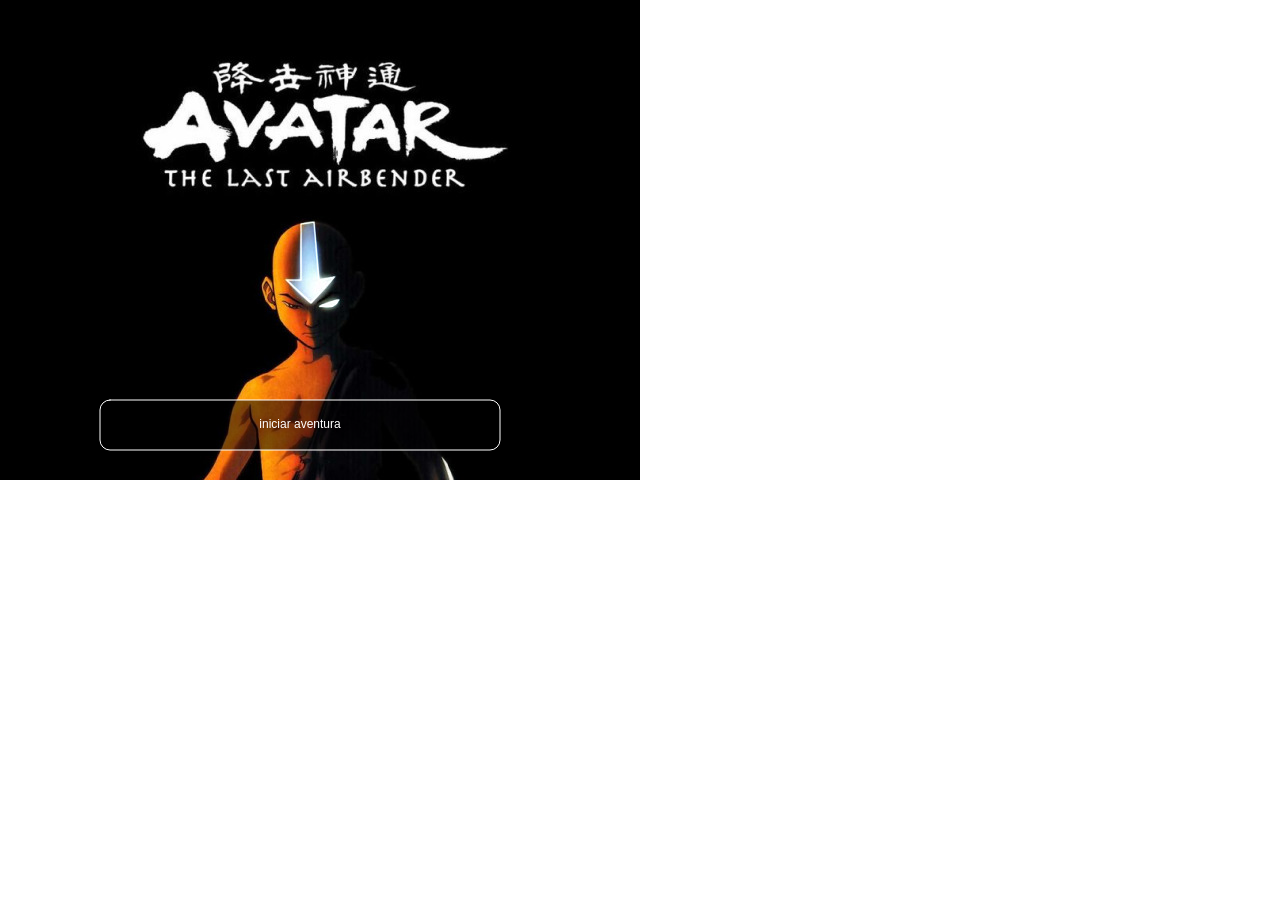
<file: mipruebatpfinal/index.html>
<!DOCTYPE html>
<html>
<head>
  <meta charset="utf-8">
  <meta name="viewport" content="width=device-width, initial-scale=1.0">

  <!-- PLEASE NO CHANGES BELOW THIS LINE (UNTIL I SAY SO) -->
  <script language="javascript" type="text/javascript" src="libraries/p5.min.js"></script>
  <script language="javascript" type="text/javascript" src="cargarCaminos.js"></script>
  <script language="javascript" type="text/javascript" src="csv.js"></script>
  <script language="javascript" type="text/javascript" src="dibujaBotonesyPantalla.js"></script>
  <script language="javascript" type="text/javascript" src="mousepressed.js"></script>
  <script language="javascript" type="text/javascript" src="mipruebatpfinal.js"></script>
  <!-- OK, YOU CAN MAKE CHANGES BELOW THIS LINE AGAIN -->

  <style>
    body {
      padding: 0;
      margin: 0;
    }
  </style>
</head>

<body>
</body>
</html>
</file>
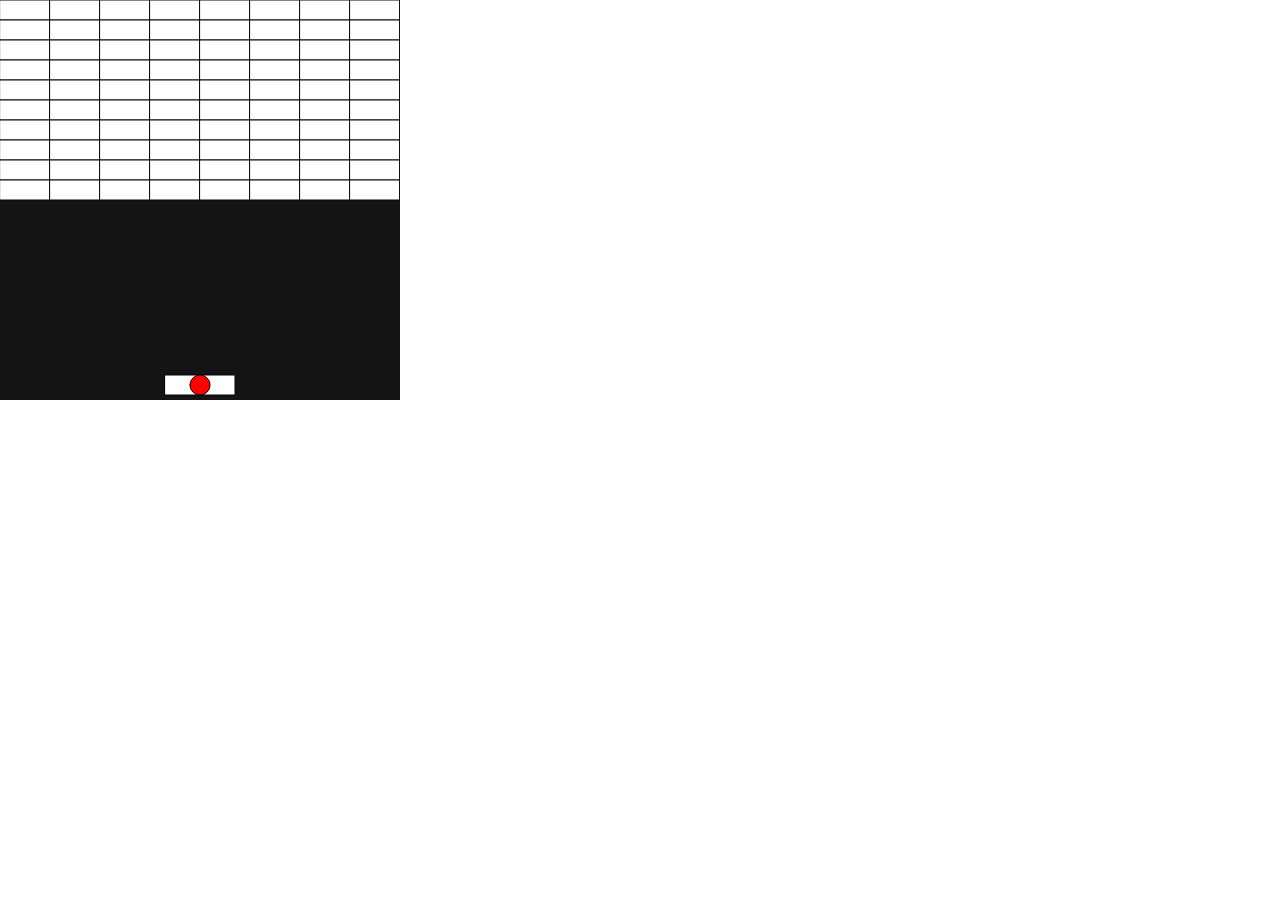
<file: tp4/index.html>
<!DOCTYPE html>
<html>
<head>
  <meta charset="utf-8">
  <meta name="viewport" content="width=device-width, initial-scale=1.0">

  <!-- PLEASE NO CHANGES BELOW THIS LINE (UNTIL I SAY SO) -->
  <script language="javascript" type="text/javascript" src="libraries/p5.min.js"></script>
  <script language="javascript" type="text/javascript" src="tp4.js"></script>
  <!-- OK, YOU CAN MAKE CHANGES BELOW THIS LINE AGAIN -->

  <style>
    body {
      padding: 0;
      margin: 0;
    }
  </style>
</head>

<body>
</body>
</html>
</file>
